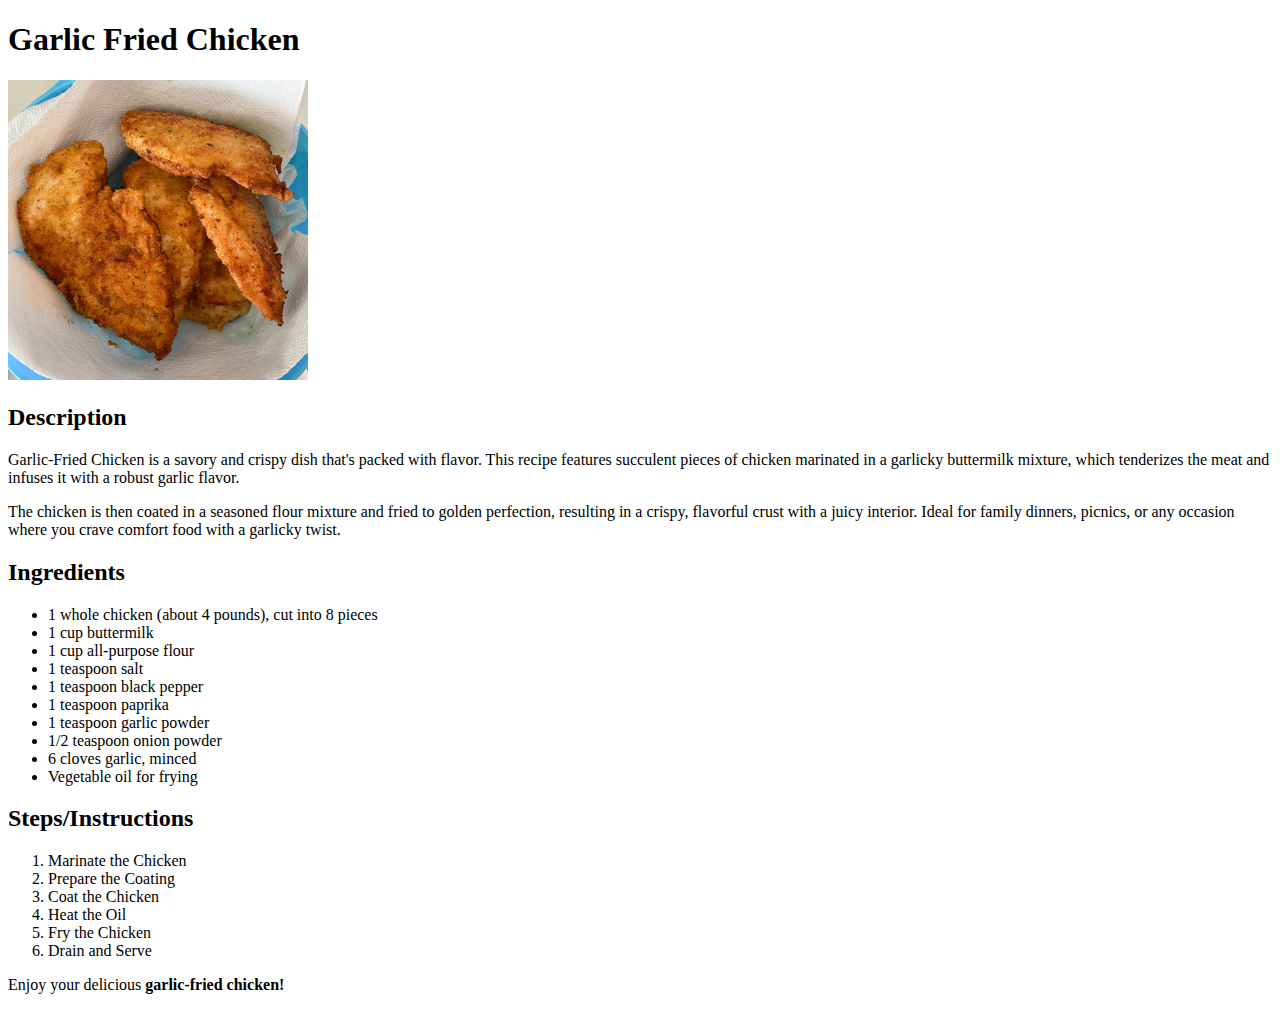
<file: odin-recipes/recipes/garlic-fried-chicken.html>
<!DOCTYPE html>
<html lang="en">
<head>
    <meta charset="UTF-8">
    <meta name="viewport" content="width=device-width, initial-scale=1.0">
    <title>garlic-chicken-fried</title>
</head>
<body>
    <h1>Garlic Fried Chicken</h1>
    <img src="../images/garlic-chicken-fried-chicken.jpg" alt="garlic-chicken-fried" title="garlic-chicken-fried" width="300" height="300">
    <h2>Description</h2>
    <p>
        Garlic-Fried Chicken is a savory and crispy dish that's packed with flavor. This recipe features succulent pieces of chicken marinated in a garlicky buttermilk mixture, which tenderizes the meat and infuses it with a robust garlic flavor. 
    </p>
    <p>
        The chicken is then coated in a seasoned flour mixture and fried to golden perfection, resulting in a crispy, flavorful crust with a juicy interior. Ideal for family dinners, picnics, or any occasion where you crave comfort food with a garlicky twist.
    </p>

    <h2>Ingredients</h2>
    <ul>
        <li>1 whole chicken (about 4 pounds), cut into 8 pieces</li>
        <li>1 cup buttermilk</li>
        <li>1 cup all-purpose flour</li>
        <li>1 teaspoon salt</li>
        <li>1 teaspoon black pepper</li>
        <li>1 teaspoon paprika</li>
        <li>1 teaspoon garlic powder</li>
        <li>1/2 teaspoon onion powder</li>
        <li>6 cloves garlic, minced</li>
        <li>Vegetable oil for frying</li>
    </ul>
    
<h2>Steps/Instructions</h2>
<ol>
    <li>Marinate the Chicken</li>
    <li>Prepare the Coating</li>
    <li>Coat the Chicken</li>
    <li>Heat the Oil</li>
    <li>Fry the Chicken</li>
    <li>Drain and Serve</li>
</ol>
<p>Enjoy your delicious <b> garlic-fried chicken!</b></p>
</body>
</html>
</file>
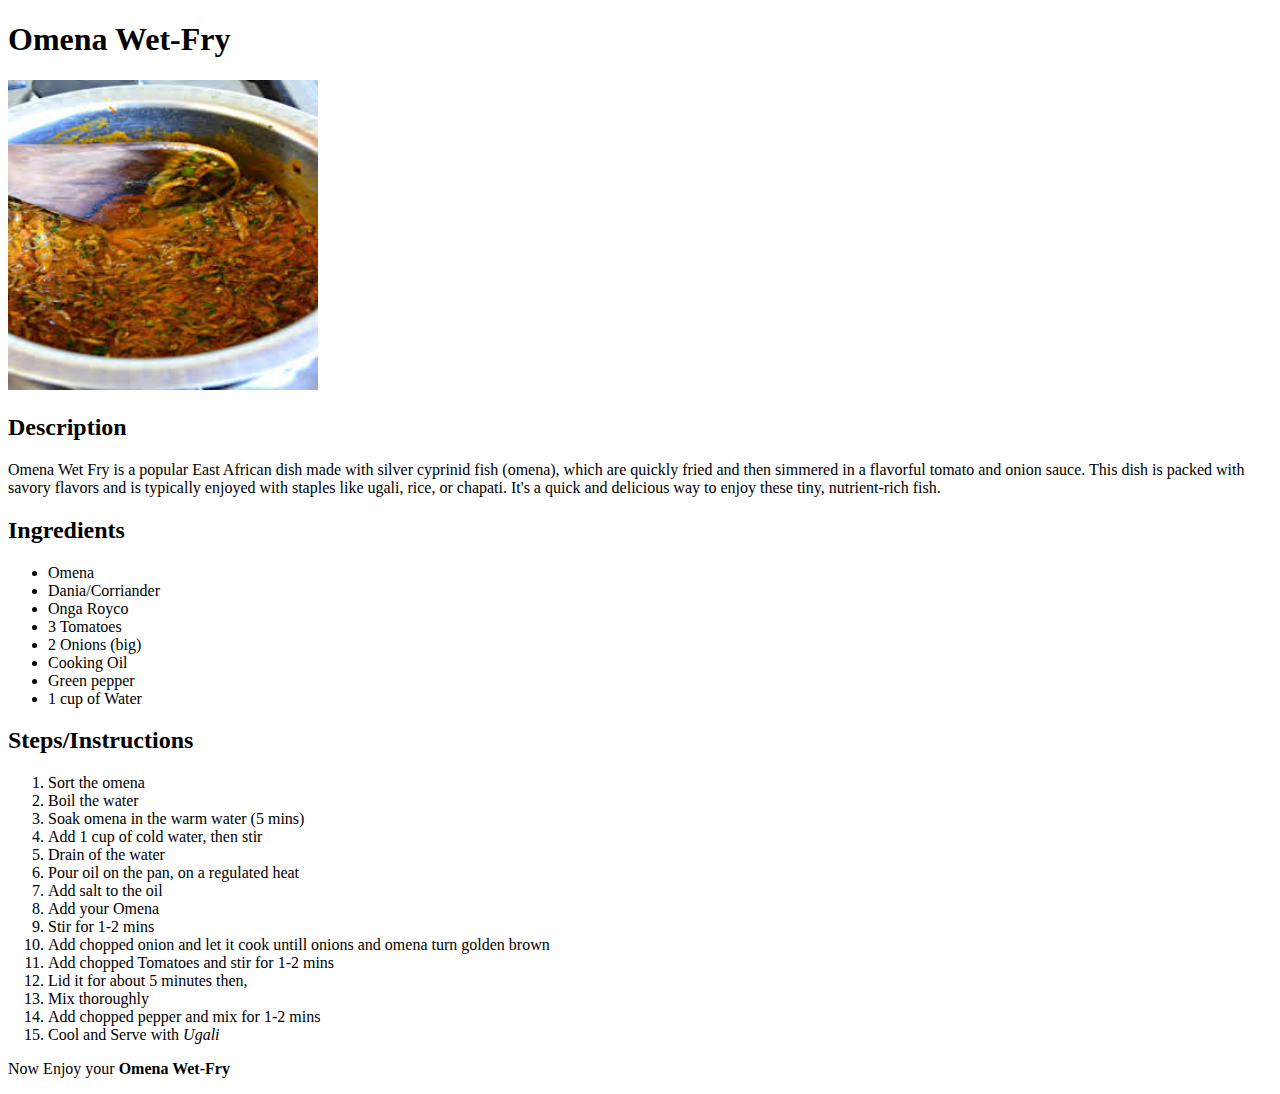
<file: odin-recipes/recipes/omena-wet-fry.html>
<!DOCTYPE html>
<html lang="en">
<head>
    <meta charset="UTF-8">
    <meta name="viewport" content="width=device-width, initial-scale=1.0">
    <title title="OmenaWetFry">OmenaWetFry</title>
</head>
<body>
    <h1>Omena Wet-Fry</h1>
    <img src="../images/omenaWet Fry.jpg" alt="OmenaWetFry" title="OmenaWetFry" width="310" height="310">

    <h2>Description</h2>
    <p>
        Omena Wet Fry is a popular East African dish made with silver cyprinid fish (omena), which are quickly fried and then simmered in a flavorful tomato and onion sauce. This dish is packed with savory flavors and is typically enjoyed with staples like ugali, rice, or chapati. It's a quick and delicious way to enjoy these tiny, nutrient-rich fish.
    </p>

<div>
   <h2>Ingredients</h2>
    <ul>
        <li>Omena</li>
        <li>Dania/Corriander</li>
        <li>Onga Royco</li>
        <li>3 Tomatoes</li>
        <li>2 Onions (big)</li>
        <li>Cooking Oil</li>
        <li>Green pepper</li>
        <li>1 cup of Water</li>
    </ul>

</div>
    
    <h2>Steps/Instructions</h2>
    <ol>
        <li>Sort the omena</li>
        <li>Boil the water</li>
        <li>Soak omena in the warm water (5 mins)</li>
        <li>Add 1 cup of cold water, then stir</li>
        <li>Drain of the water</li>
        <li>Pour oil on the pan, on a regulated heat</li>
        <li>Add salt to the oil</li>
        <li>Add your Omena</li>
        <li>Stir for 1-2 mins</li>
        <li>Add chopped onion and let it cook untill onions and omena turn golden brown</li>
        <li>Add chopped Tomatoes and stir for 1-2 mins</li>
        <li>Lid it for about 5 minutes then,</li>
        <li>Mix thoroughly</li>
        <li>Add chopped pepper and mix for 1-2 mins</li>
        <li>Cool and Serve with <i>Ugali</i> </li>

    </ol>

    <p>Now Enjoy your <b>Omena Wet-Fry</b> </p>
</body>
</html>
</file>
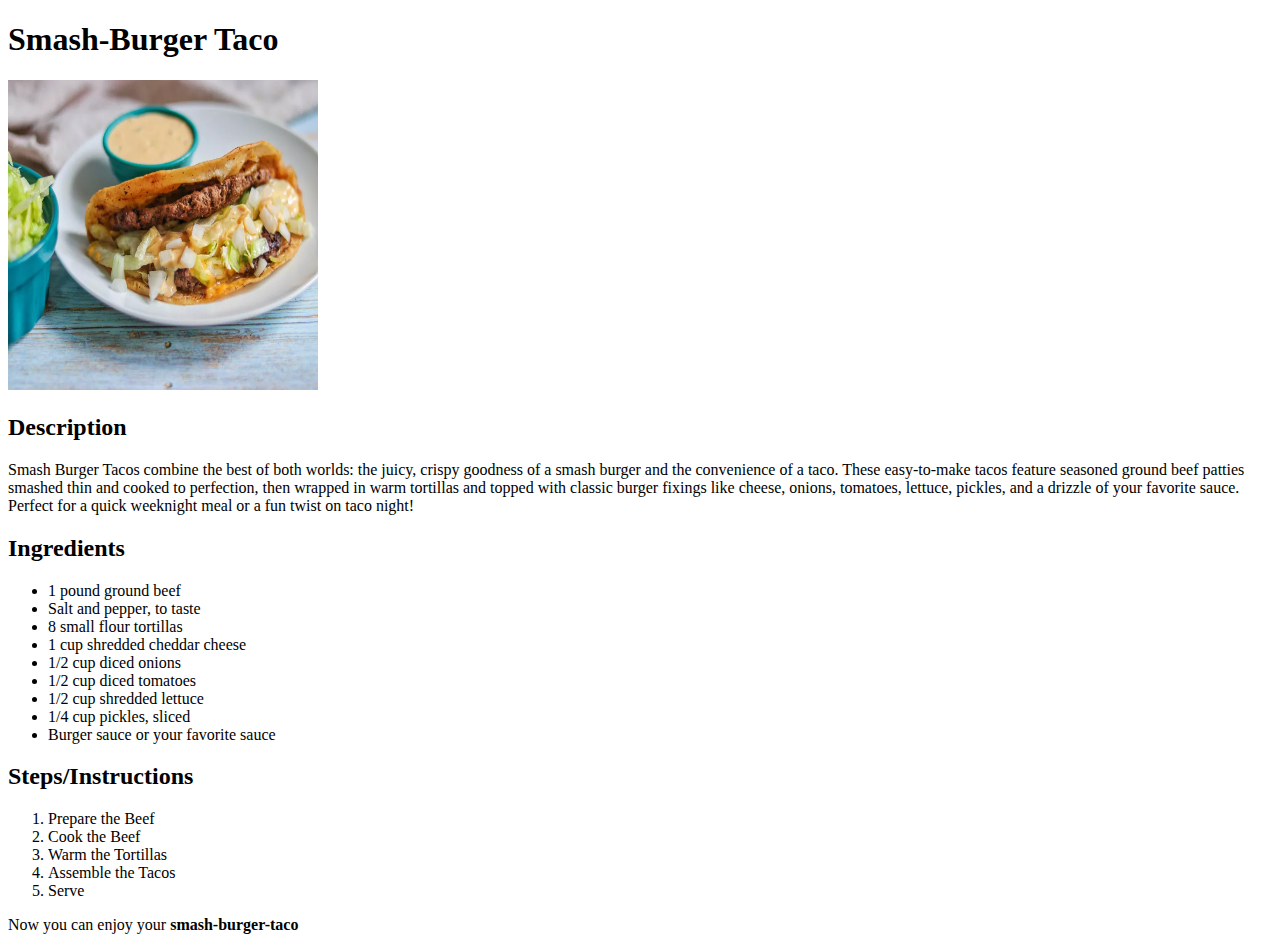
<file: odin-recipes/recipes/smash-burger-taco.html>
<!DOCTYPE html>
<html lang="en">
<head>
    <meta charset="UTF-8">
    <meta name="viewport" content="width=device-width, initial-scale=1.0">
    <title>smarsh-burger-taco</title>
</head>
<body>
    <h1>Smash-Burger Taco</h1>
    <img src="../images/smash-burger-taco.webp" alt="smarsh-burger-taco" width="310" height="310">
    <h2>Description</h2>
    <p>
        Smash Burger Tacos combine the best of both worlds: the juicy, crispy goodness of a smash burger and the convenience of a taco. These easy-to-make tacos feature seasoned ground beef patties smashed thin and cooked to perfection, then wrapped in warm tortillas and topped with classic burger fixings like cheese, onions, tomatoes, lettuce, pickles, and a drizzle of your favorite sauce. Perfect for a quick weeknight meal or a fun twist on taco night!
    </p>
    <h2>Ingredients</h2>
    <ul>
        <li>1 pound ground beef</li>
        <li>Salt and pepper, to taste</li>
        <li>8 small flour tortillas</li>
        <li>1 cup shredded cheddar cheese</li>
        <li>1/2 cup diced onions</li>
        <li>1/2 cup diced tomatoes</li>
        <li>1/2 cup shredded lettuce</li>
        <li>1/4 cup pickles, sliced</li>
        <li>Burger sauce or your favorite sauce</li>
    </ul>
    <h2>Steps/Instructions</h2>
    <ol>
        <li>Prepare the Beef</li>
        <li>Cook the Beef</li>
        <li>Warm the Tortillas</li>
        <li>Assemble the Tacos</li>
        <li>Serve</li>
    </ol>

    <p>Now you can enjoy your <b>smash-burger-taco</b></p>
</body>
</html>
</file>
